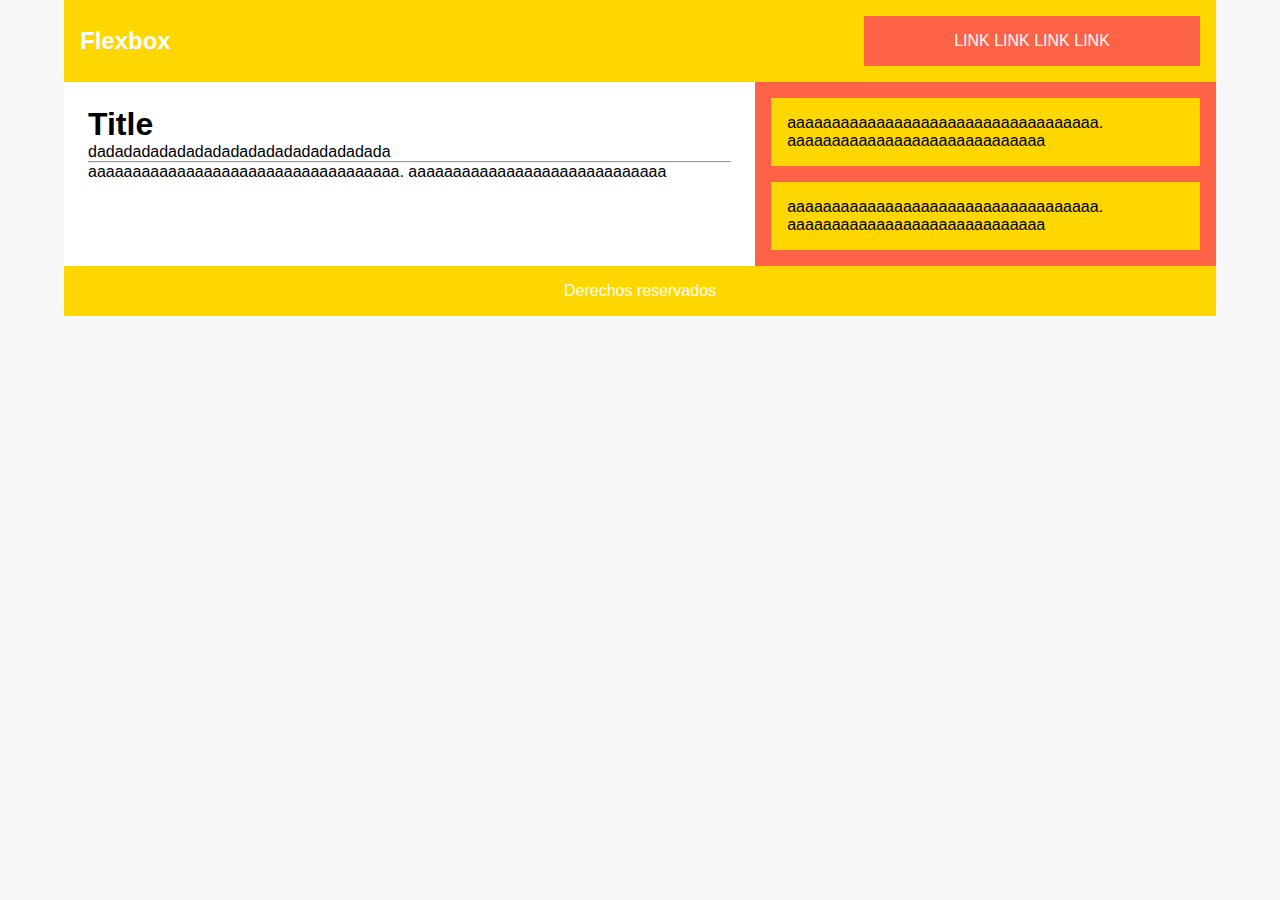
<file: FLEXBOX/index.html>
<!DOCTYPE html>
<html lang="en">
<head>
    <meta charset="UTF-8">
    <meta name="viewport" content="width=device-width, initial-scale=1.0">
    <link rel="stylesheet" href="estilos1.css"

    <title></title>
</head>
<body>
    <div class="container">
        <header>
            <h2>Flexbox</h2>
            <nav>
                <a href="">Link</a>
                <a href="">Link</a>
                <a href="">Link</a>
                <a href="">Link</a>
            </nav>
        </header>
        <section>
            <h1>Title</h1>
            <p>dadadadadadadadadadadadadadadadada</p>

            <hr>

            <p>aaaaaaaaaaaaaaaaaaaaaaaaaaaaaaaaaaa.
                aaaaaaaaaaaaaaaaaaaaaaaaaaaaa</p>


        </section>
        <aside>
            <p>aaaaaaaaaaaaaaaaaaaaaaaaaaaaaaaaaaa.
                aaaaaaaaaaaaaaaaaaaaaaaaaaaaa</p>
            <p>aaaaaaaaaaaaaaaaaaaaaaaaaaaaaaaaaaa.
                aaaaaaaaaaaaaaaaaaaaaaaaaaaaa</p>
        </aside>
        <footer>
            <p>Derechos reservados</p>
        </footer>



    </div>
    
</body>
</html>
</file>
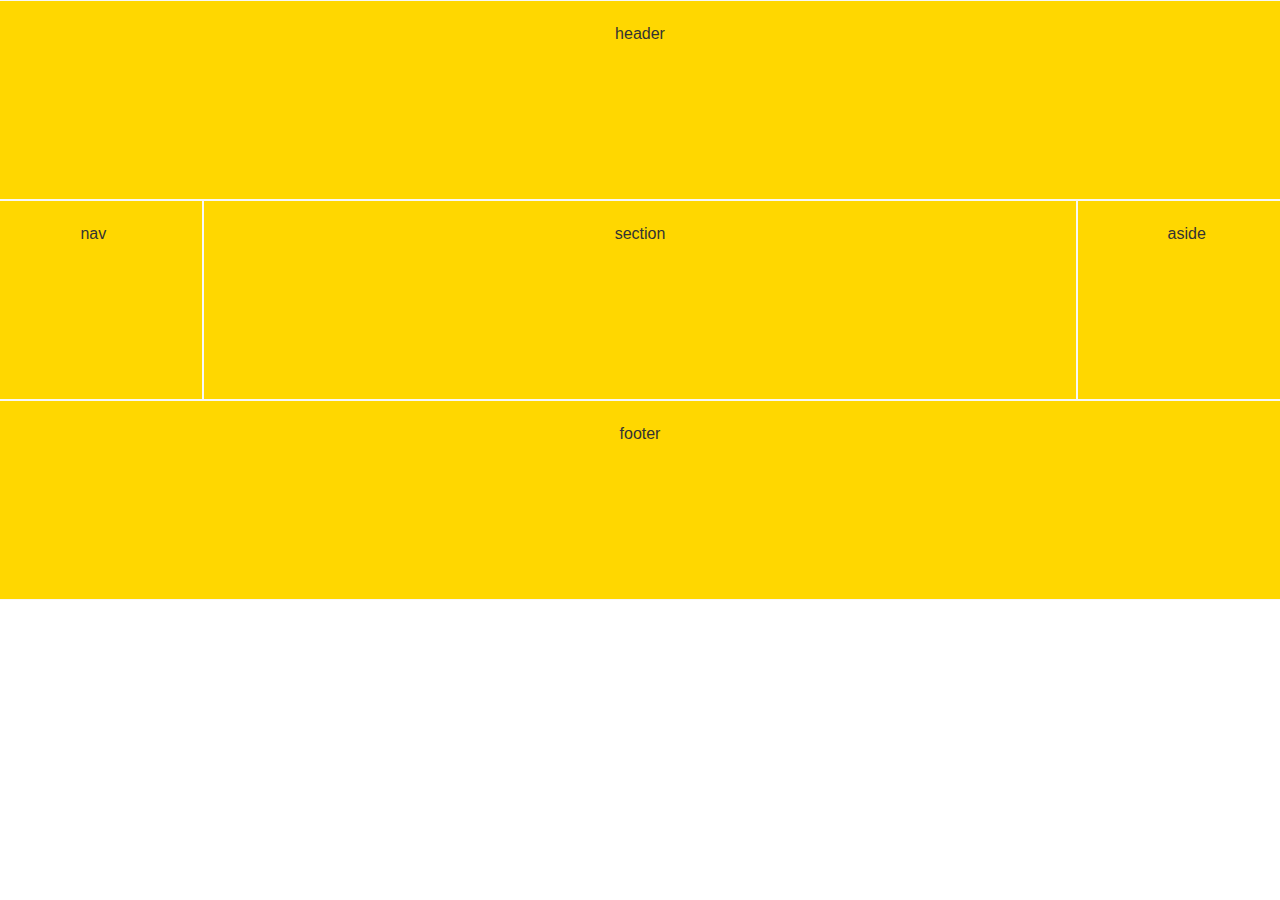
<file: PROYECTO/index.html>
<!DOCTYPE html>
<html lang="en">
<head>
    <meta charset="UTF-8">
    <meta name="viewport" content="width=device-width, initial-scale=1.0">
    <title>Document</title>
    <link rel="stylesheet" href="flexboxgrid1.css"
</head>
<body>
    <div class="row center-xs center-md">
        <header class="col-xs-12 col-md-12">header</header>
        <nav class="col-xs-12 col-md-2">nav</nav>
        <section class="col-xs-12 col-md-8">section</section>
        <aside class="col-xs-12 col-md-2">aside</aside>
        <footer class="col-xs-12 col-md-12">footer</footer>
    </div>
</body>
</html>
</file>
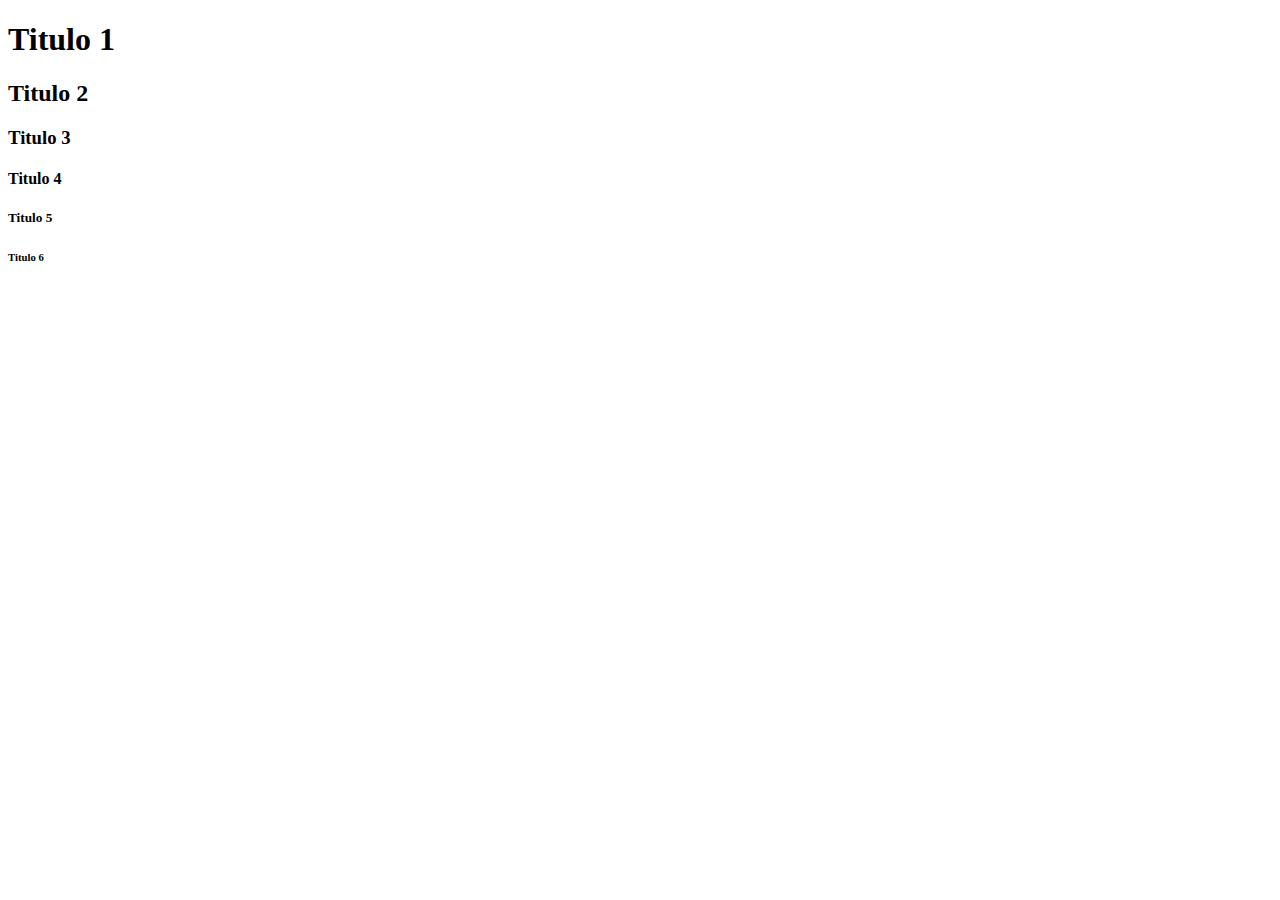
<file: Etiquetas.html>
<!DOCTYPE html>
<html lang="en">
<head>
    <meta charset="UTF-8">
    <meta name="viewport" content="width=device-width, initial-scale=1.0">
    <title>Etiquetas de texto</title>
</head>
<body>
    <h1>Titulo 1</h1>
    <h2>Titulo 2</h2>
    <h3>Titulo 3</h3>
    <h4>Titulo 4</h4>
    <h5>Titulo 5</h5>
    <h6>Titulo 6</h6>
</body>
</html>
</file>
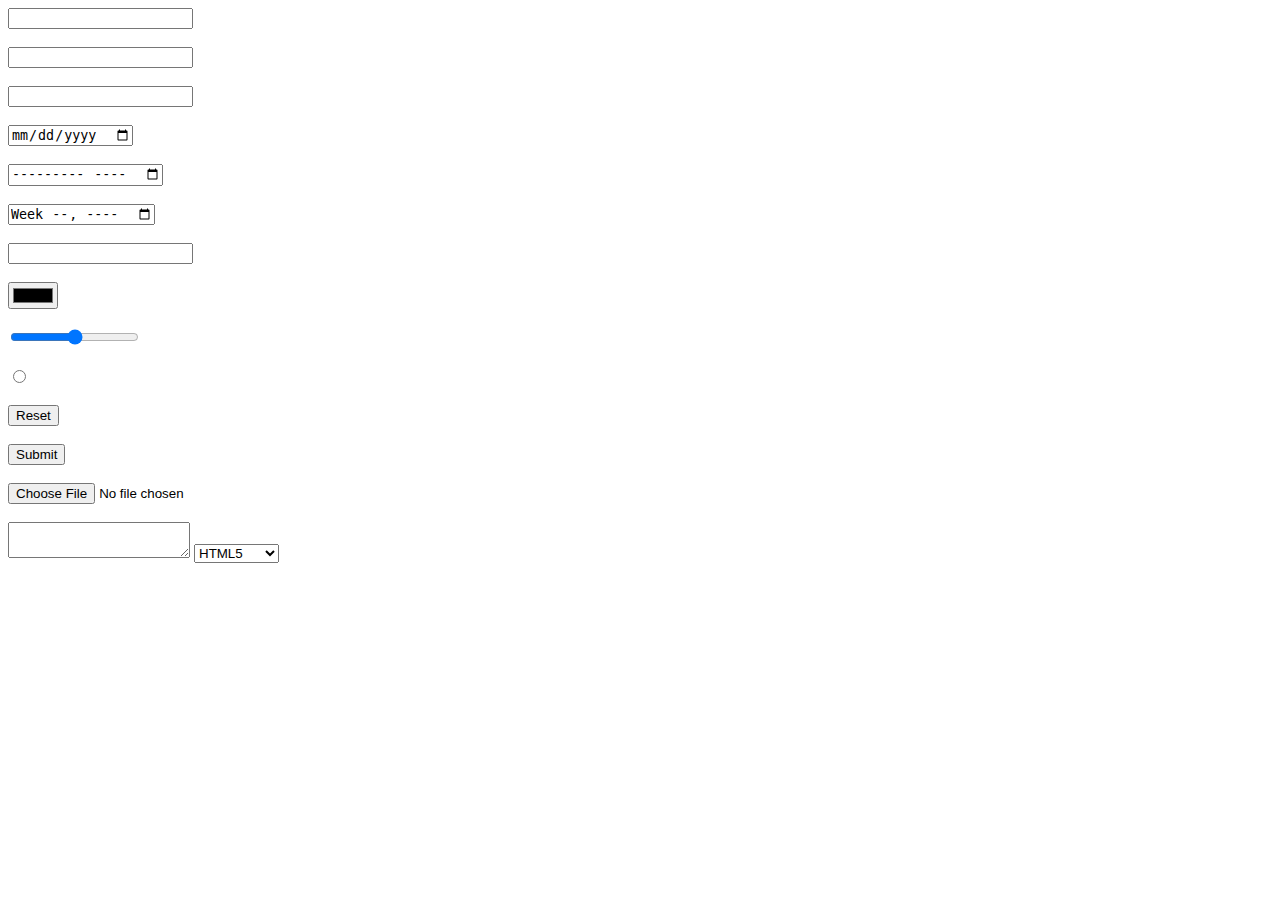
<file: formularios.html>
<!DOCTYPE html>
<html lang="en">
<head>
    <meta charset="UTF-8">
    <meta name="viewport" content="width=device-width, initial-scale=1.0">
    <title>Formulario</title>
</head>
<body>
    <form>
        <input type="text"> <br><br>
        <input type="password"> <br><br>
        <input type="email"> <br><br>
        <input type="date"> <br><br>
        <input type="month"> <br><br>
        <input type="week"> <br><br>
        <input type="number"> <br><br>

        <input type="color"> <br><br>
        <input type="range"> <br><br>

        <input type="radio"> <br><br>

        <input type="reset"> <br><br>

        <input type="submit"> <br><br>

        <input type="file"> <br><br>

        <textarea></textarea>

        <select>
            <option>HTML5</option>
            <option>CSS3</option>
            <option>JavaScript</option>


        </select>
    </form>
    
</body>
</html>
</file>
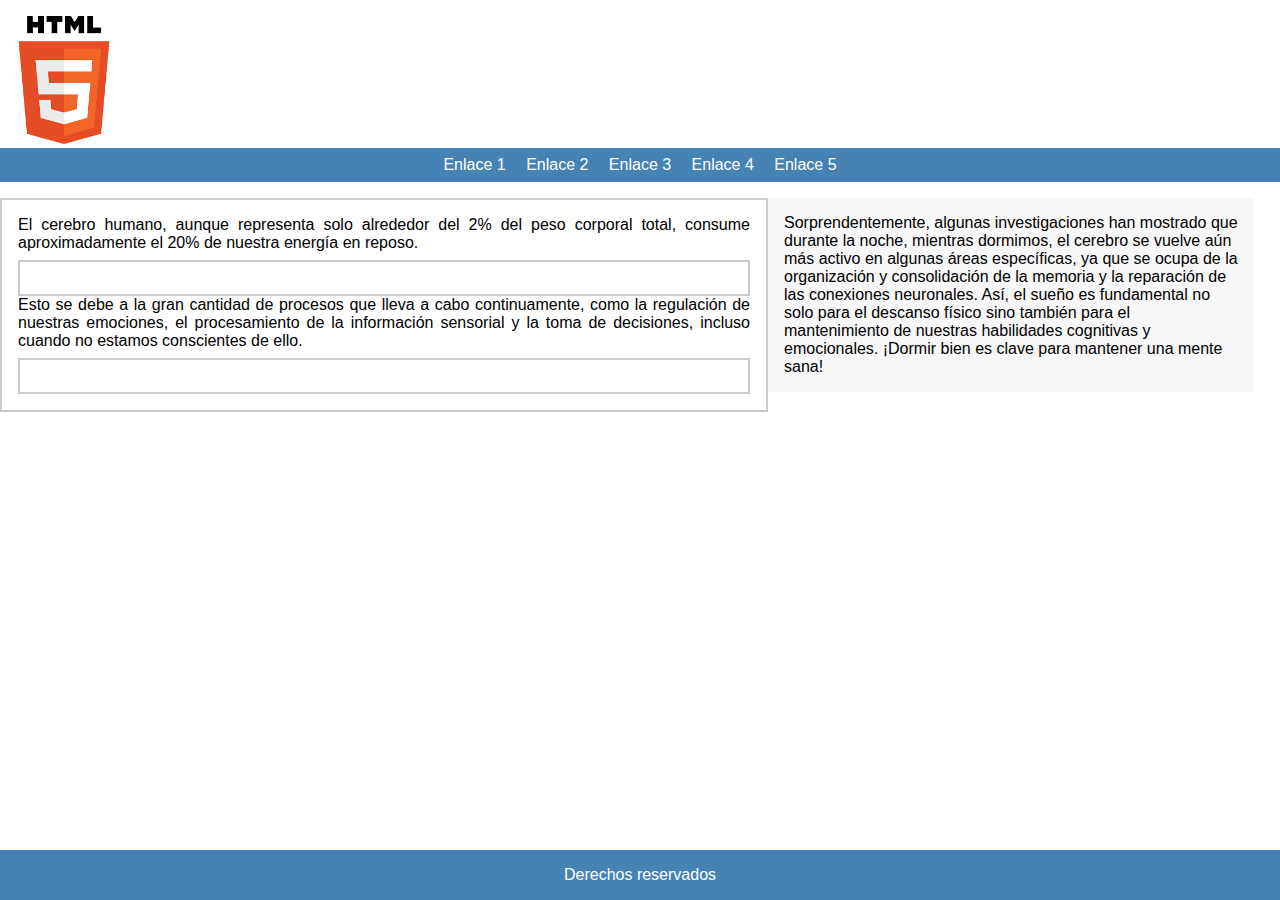
<file: SEMANTICA/semantica.html>
<!DOCTYPE html>
<html lang="en">
<head>
    <meta charset="UTF-8">
    <meta name="viewport" content="width=device-width, initial-scale=1.0">
    <title>Estructura Semantica</title>
    <link rel="stylesheet" href="estilos.css">
</head>
<body>
    <header>
        <img src ="html.png">
    </header>
    <nav>
        <a href="#"> Enlace 1</a>
        <a href="#"> Enlace 2</a>
        <a href="#"> Enlace 3</a>
        <a href="#"> Enlace 4</a>
        <a href="#"> Enlace 5</a>
    </nav>

    <section>
        <article>
           <p>El cerebro humano, aunque representa solo alrededor del 2% del peso corporal total, 
            consume aproximadamente el 20% de nuestra energía en reposo. 
            <p>
        <article>
        </article>
            <p>Esto se debe a la gran cantidad de procesos que lleva a cabo continuamente, 
            como la regulación de nuestras emociones, el procesamiento de la información sensorial y la toma de decisiones, 
            incluso cuando no estamos conscientes de ello.
            <p>
        <article>
    </section>
    <aside> Sorprendentemente, algunas investigaciones han mostrado que durante la noche, 
        mientras dormimos, el cerebro se vuelve aún más activo en algunas áreas específicas, 
        ya que se ocupa de la organización y consolidación de la memoria y la reparación de las conexiones neuronales.
        Así, el sueño es fundamental no solo para el descanso físico sino también para el mantenimiento de nuestras habilidades cognitivas y emocionales. 
        ¡Dormir bien es clave para mantener una mente sana!
    </aside>
    <footer>
        <p>Derechos reservados</p>
    </footer>
</body>
</html>
</file>
<file: FLEXBOX/estilos1.css>
*{
    margin: 0;
    padding: 0;
    box-sizing: border-box;
    font-family: sans-serif;
    text-decoration: none;
    text-align: justify;
}
body{
    background-color: #f7f7f7;
}

.container{
    margin: auto;
    max-width: 1200px;
    width: 90%;

    display: flex;
    flex-flow: row wrap;

}

header, footer{

    background-color: gold;
    color: #fff;
    padding: 1em;

    flex-basis: 100%;
    display: flex;
    align-items: center;
    flex-flow: row wrap;
    justify-content: space-between;
}

header nav {
    background-color: tomato;
    padding: 1em;
    text-align: center;

    flex-basis: 30%;
}

header nav a{
    color: #ffff;
    padding: 1me;
    text-transform: uppercase;

    justify-content: space-around;
}

header nav a:hover{
    background-color: goldenrod;
}

section{
    background-color: #fff;
    
    padding: 1.5em ;
    flex: 1 1 60%;

}
section p, section hr, section h1{
    margin-bottom: 0.5 em ;
}
aside {
    background-color: tomato;
    flex:1 1 40%;
}

aside p {
    background-color: gold;
    margin: 1em;
    padding: 1em;

}
footer{
    justify-content: center;
}

@media (max-width: 760px){
    .container{
        flex-direction: column;
    }
    header {
        margin: 0;
        padding: 0;

        justify-content: center;
    }
    header nav {
        flex-basis: 100%;
    }
    h2{
        padding:1.5em 0 ;
    }
}
</file>
<file: PROYECTO/flexboxgrid1.css>
*{
    margin: 0;
    padding: 0;
    font-family: sans-serif;
    color: #333;
    text-align: center;
  }

  header,nav,section,aside,footer{
    background-color: gold;
    border: 1px solid #f7f7f7;
    height: 200px;
    padding-top: 1.5em;
  }

  @media (max-width: 420px){
    header,nav,section,footer{
      height: 100px;
    }
    aside{
      display: none;
    }
    nav{
      order:1;
    }
    header{
      order: 2;
    }
    section{
      order: 3;
    }
    footer{
      order:4;
    }
  }
  
  .container-fluid {
    margin-right: auto;
    margin-left: auto;
    padding-right: 2rem;
    padding-left: 2rem;
  }
  
  .row {
    box-sizing: border-box;
    display: -ms-flexbox;
    display: -webkit-box;
    display: flex;
    -ms-flex: 0 1 auto;
    -webkit-box-flex: 0;
    flex: 0 1 auto;
    -ms-flex-direction: row;
    -webkit-box-orient: horizontal;
    -webkit-box-direction: normal;
    flex-direction: row;
    -ms-flex-wrap: wrap;
    flex-wrap: wrap;
    margin-right: -1rem;
    margin-left: -1rem;
  }
  
  .row.reverse {
    -ms-flex-direction: row-reverse;
    -webkit-box-orient: horizontal;
    -webkit-box-direction: reverse;
    flex-direction: row-reverse;
  }
  
  .col.reverse {
    -ms-flex-direction: column-reverse;
    -webkit-box-orient: vertical;
    -webkit-box-direction: reverse;
    flex-direction: column-reverse;
  }
  
  .col-xs,
  .col-xs-1,
  .col-xs-2,
  .col-xs-3,
  .col-xs-4,
  .col-xs-5,
  .col-xs-6,
  .col-xs-7,
  .col-xs-8,
  .col-xs-9,
  .col-xs-10,
  .col-xs-11,
  .col-xs-12 {
    box-sizing: border-box;
    -ms-flex: 0 0 auto;
    -webkit-box-flex: 0;
    flex: 0 0 auto;
    padding-right: 1rem;
    padding-left: 1rem;
  }
  
  .col-xs {
    -webkit-flex-grow: 1;
    -ms-flex-positive: 1;
    -webkit-box-flex: 1;
    flex-grow: 1;
    -ms-flex-preferred-size: 0;
    flex-basis: 0;
    max-width: 100%;
  }
  
  .col-xs-1 {
    -ms-flex-preferred-size: 8.333%;
    flex-basis: 8.333%;
    max-width: 8.333%;
  }
  
  .col-xs-2 {
    -ms-flex-preferred-size: 16.667%;
    flex-basis: 16.667%;
    max-width: 16.667%;
  }
  
  .col-xs-3 {
    -ms-flex-preferred-size: 25%;
    flex-basis: 25%;
    max-width: 25%;
  }
  
  .col-xs-4 {
    -ms-flex-preferred-size: 33.333%;
    flex-basis: 33.333%;
    max-width: 33.333%;
  }
  
  .col-xs-5 {
    -ms-flex-preferred-size: 41.667%;
    flex-basis: 41.667%;
    max-width: 41.667%;
  }
  
  .col-xs-6 {
    -ms-flex-preferred-size: 50%;
    flex-basis: 50%;
    max-width: 50%;
  }
  
  .col-xs-7 {
    -ms-flex-preferred-size: 58.333%;
    flex-basis: 58.333%;
    max-width: 58.333%;
  }
  
  .col-xs-8 {
    -ms-flex-preferred-size: 66.667%;
    flex-basis: 66.667%;
    max-width: 66.667%;
  }
  
  .col-xs-9 {
    -ms-flex-preferred-size: 75%;
    flex-basis: 75%;
    max-width: 75%;
  }
  
  .col-xs-10 {
    -ms-flex-preferred-size: 83.333%;
    flex-basis: 83.333%;
    max-width: 83.333%;
  }
  
  .col-xs-11 {
    -ms-flex-preferred-size: 91.667%;
    flex-basis: 91.667%;
    max-width: 91.667%;
  }
  
  .col-xs-12 {
    -ms-flex-preferred-size: 100%;
    flex-basis: 100%;
    max-width: 100%;
  }
  
  .col-xs-offset-1 {
    margin-left: 8.333%;
  }
  
  .col-xs-offset-2 {
    margin-left: 16.667%;
  }
  
  .col-xs-offset-3 {
    margin-left: 25%;
  }
  
  .col-xs-offset-4 {
    margin-left: 33.333%;
  }
  
  .col-xs-offset-5 {
    margin-left: 41.667%;
  }
  
  .col-xs-offset-6 {
    margin-left: 50%;
  }
  
  .col-xs-offset-7 {
    margin-left: 58.333%;
  }
  
  .col-xs-offset-8 {
    margin-left: 66.667%;
  }
  
  .col-xs-offset-9 {
    margin-left: 75%;
  }
  
  .col-xs-offset-10 {
    margin-left: 83.333%;
  }
  
  .col-xs-offset-11 {
    margin-left: 91.667%;
  }
  
  .start-xs {
    -ms-flex-pack: start;
    -webkit-box-pack: start;
    justify-content: flex-start;
    text-align: start;
  }
  
  .center-xs {
    -ms-flex-pack: center;
    -webkit-box-pack: center;
    justify-content: center;
    text-align: center;
  }
  
  .end-xs {
    -ms-flex-pack: end;
    -webkit-box-pack: end;
    justify-content: flex-end;
    text-align: end;
  }
  
  .top-xs {
    -ms-flex-align: start;
    -webkit-box-align: start;
    align-items: flex-start;
  }
  
  .middle-xs {
    -ms-flex-align: center;
    -webkit-box-align: center;
    align-items: center;
  }
  
  .bottom-xs {
    -ms-flex-align: end;
    -webkit-box-align: end;
    align-items: flex-end;
  }
  
  .around-xs {
    -ms-flex-pack: distribute;
    justify-content: space-around;
  }
  
  .between-xs {
    -ms-flex-pack: justify;
    -webkit-box-pack: justify;
    justify-content: space-between;
  }
  
  .first-xs {
    -ms-flex-order: -1;
    -webkit-box-ordinal-group: 0;
    order: -1;
  }
  
  .last-xs {
    -ms-flex-order: 1;
    -webkit-box-ordinal-group: 2;
    order: 1;
  }
  
  @media only screen and (min-width: 48em) {
    .container {
      width: 46rem;
    }
  
    .col-sm,
    .col-sm-1,
    .col-sm-2,
    .col-sm-3,
    .col-sm-4,
    .col-sm-5,
    .col-sm-6,
    .col-sm-7,
    .col-sm-8,
    .col-sm-9,
    .col-sm-10,
    .col-sm-11,
    .col-sm-12 {
      box-sizing: border-box;
      -ms-flex: 0 0 auto;
      -webkit-box-flex: 0;
      flex: 0 0 auto;
      padding-right: 1rem;
      padding-left: 1rem;
    }
  
    .col-sm {
      -webkit-flex-grow: 1;
      -ms-flex-positive: 1;
      -webkit-box-flex: 1;
      flex-grow: 1;
      -ms-flex-preferred-size: 0;
      flex-basis: 0;
      max-width: 100%;
    }
  
    .col-sm-1 {
      -ms-flex-preferred-size: 8.333%;
      flex-basis: 8.333%;
      max-width: 8.333%;
    }
  
    .col-sm-2 {
      -ms-flex-preferred-size: 16.667%;
      flex-basis: 16.667%;
      max-width: 16.667%;
    }
  
    .col-sm-3 {
      -ms-flex-preferred-size: 25%;
      flex-basis: 25%;
      max-width: 25%;
    }
  
    .col-sm-4 {
      -ms-flex-preferred-size: 33.333%;
      flex-basis: 33.333%;
      max-width: 33.333%;
    }
  
    .col-sm-5 {
      -ms-flex-preferred-size: 41.667%;
      flex-basis: 41.667%;
      max-width: 41.667%;
    }
  
    .col-sm-6 {
      -ms-flex-preferred-size: 50%;
      flex-basis: 50%;
      max-width: 50%;
    }
  
    .col-sm-7 {
      -ms-flex-preferred-size: 58.333%;
      flex-basis: 58.333%;
      max-width: 58.333%;
    }
  
    .col-sm-8 {
      -ms-flex-preferred-size: 66.667%;
      flex-basis: 66.667%;
      max-width: 66.667%;
    }
  
    .col-sm-9 {
      -ms-flex-preferred-size: 75%;
      flex-basis: 75%;
      max-width: 75%;
    }
  
    .col-sm-10 {
      -ms-flex-preferred-size: 83.333%;
      flex-basis: 83.333%;
      max-width: 83.333%;
    }
  
    .col-sm-11 {
      -ms-flex-preferred-size: 91.667%;
      flex-basis: 91.667%;
      max-width: 91.667%;
    }
  
    .col-sm-12 {
      -ms-flex-preferred-size: 100%;
      flex-basis: 100%;
      max-width: 100%;
    }
  
    .col-sm-offset-1 {
      margin-left: 8.333%;
    }
  
    .col-sm-offset-2 {
      margin-left: 16.667%;
    }
  
    .col-sm-offset-3 {
      margin-left: 25%;
    }
  
    .col-sm-offset-4 {
      margin-left: 33.333%;
    }
  
    .col-sm-offset-5 {
      margin-left: 41.667%;
    }
  
    .col-sm-offset-6 {
      margin-left: 50%;
    }
  
    .col-sm-offset-7 {
      margin-left: 58.333%;
    }
  
    .col-sm-offset-8 {
      margin-left: 66.667%;
    }
  
    .col-sm-offset-9 {
      margin-left: 75%;
    }
  
    .col-sm-offset-10 {
      margin-left: 83.333%;
    }
  
    .col-sm-offset-11 {
      margin-left: 91.667%;
    }
  
    .start-sm {
      -ms-flex-pack: start;
      -webkit-box-pack: start;
      justify-content: flex-start;
      text-align: start;
    }
  
    .center-sm {
      -ms-flex-pack: center;
      -webkit-box-pack: center;
      justify-content: center;
      text-align: center;
    }
  
    .end-sm {
      -ms-flex-pack: end;
      -webkit-box-pack: end;
      justify-content: flex-end;
      text-align: end;
    }
  
    .top-sm {
      -ms-flex-align: start;
      -webkit-box-align: start;
      align-items: flex-start;
    }
  
    .middle-sm {
      -ms-flex-align: center;
      -webkit-box-align: center;
      align-items: center;
    }
  
    .bottom-sm {
      -ms-flex-align: end;
      -webkit-box-align: end;
      align-items: flex-end;
    }
  
    .around-sm {
      -ms-flex-pack: distribute;
      justify-content: space-around;
    }
  
    .between-sm {
      -ms-flex-pack: justify;
      -webkit-box-pack: justify;
      justify-content: space-between;
    }
  
    .first-sm {
      -ms-flex-order: -1;
      -webkit-box-ordinal-group: 0;
      order: -1;
    }
  
    .last-sm {
      -ms-flex-order: 1;
      -webkit-box-ordinal-group: 2;
      order: 1;
    }
  }
  
  @media only screen and (min-width: 62em) {
    .container {
      width: 61rem;
    }
  
    .col-md,
    .col-md-1,
    .col-md-2,
    .col-md-3,
    .col-md-4,
    .col-md-5,
    .col-md-6,
    .col-md-7,
    .col-md-8,
    .col-md-9,
    .col-md-10,
    .col-md-11,
    .col-md-12 {
      box-sizing: border-box;
      -ms-flex: 0 0 auto;
      -webkit-box-flex: 0;
      flex: 0 0 auto;
      padding-right: 1rem;
      padding-left: 1rem;
    }
  
    .col-md {
      -webkit-flex-grow: 1;
      -ms-flex-positive: 1;
      -webkit-box-flex: 1;
      flex-grow: 1;
      -ms-flex-preferred-size: 0;
      flex-basis: 0;
      max-width: 100%;
    }
  
    .col-md-1 {
      -ms-flex-preferred-size: 8.333%;
      flex-basis: 8.333%;
      max-width: 8.333%;
    }
  
    .col-md-2 {
      -ms-flex-preferred-size: 16.667%;
      flex-basis: 16.667%;
      max-width: 16.667%;
    }
  
    .col-md-3 {
      -ms-flex-preferred-size: 25%;
      flex-basis: 25%;
      max-width: 25%;
    }
  
    .col-md-4 {
      -ms-flex-preferred-size: 33.333%;
      flex-basis: 33.333%;
      max-width: 33.333%;
    }
  
    .col-md-5 {
      -ms-flex-preferred-size: 41.667%;
      flex-basis: 41.667%;
      max-width: 41.667%;
    }
  
    .col-md-6 {
      -ms-flex-preferred-size: 50%;
      flex-basis: 50%;
      max-width: 50%;
    }
  
    .col-md-7 {
      -ms-flex-preferred-size: 58.333%;
      flex-basis: 58.333%;
      max-width: 58.333%;
    }
  
    .col-md-8 {
      -ms-flex-preferred-size: 66.667%;
      flex-basis: 66.667%;
      max-width: 66.667%;
    }
  
    .col-md-9 {
      -ms-flex-preferred-size: 75%;
      flex-basis: 75%;
      max-width: 75%;
    }
  
    .col-md-10 {
      -ms-flex-preferred-size: 83.333%;
      flex-basis: 83.333%;
      max-width: 83.333%;
    }
  
    .col-md-11 {
      -ms-flex-preferred-size: 91.667%;
      flex-basis: 91.667%;
      max-width: 91.667%;
    }
  
    .col-md-12 {
      -ms-flex-preferred-size: 100%;
      flex-basis: 100%;
      max-width: 100%;
    }
  
    .col-md-offset-1 {
      margin-left: 8.333%;
    }
  
    .col-md-offset-2 {
      margin-left: 16.667%;
    }
  
    .col-md-offset-3 {
      margin-left: 25%;
    }
  
    .col-md-offset-4 {
      margin-left: 33.333%;
    }
  
    .col-md-offset-5 {
      margin-left: 41.667%;
    }
  
    .col-md-offset-6 {
      margin-left: 50%;
    }
  
    .col-md-offset-7 {
      margin-left: 58.333%;
    }
  
    .col-md-offset-8 {
      margin-left: 66.667%;
    }
  
    .col-md-offset-9 {
      margin-left: 75%;
    }
  
    .col-md-offset-10 {
      margin-left: 83.333%;
    }
  
    .col-md-offset-11 {
      margin-left: 91.667%;
    }
  
    .start-md {
      -ms-flex-pack: start;
      -webkit-box-pack: start;
      justify-content: flex-start;
      text-align: start;
    }
  
    .center-md {
      -ms-flex-pack: center;
      -webkit-box-pack: center;
      justify-content: center;
      text-align: center;
    }
  
    .end-md {
      -ms-flex-pack: end;
      -webkit-box-pack: end;
      justify-content: flex-end;
      text-align: end;
    }
  
    .top-md {
      -ms-flex-align: start;
      -webkit-box-align: start;
      align-items: flex-start;
    }
  
    .middle-md {
      -ms-flex-align: center;
      -webkit-box-align: center;
      align-items: center;
    }
  
    .bottom-md {
      -ms-flex-align: end;
      -webkit-box-align: end;
      align-items: flex-end;
    }
  
    .around-md {
      -ms-flex-pack: distribute;
      justify-content: space-around;
    }
  
    .between-md {
      -ms-flex-pack: justify;
      -webkit-box-pack: justify;
      justify-content: space-between;
    }
  
    .first-md {
      -ms-flex-order: -1;
      -webkit-box-ordinal-group: 0;
      order: -1;
    }
  
    .last-md {
      -ms-flex-order: 1;
      -webkit-box-ordinal-group: 2;
      order: 1;
    }
  }
  
  @media only screen and (min-width: 75em) {
    .container {
      width: 71rem;
    }
  
    .col-lg,
    .col-lg-1,
    .col-lg-2,
    .col-lg-3,
    .col-lg-4,
    .col-lg-5,
    .col-lg-6,
    .col-lg-7,
    .col-lg-8,
    .col-lg-9,
    .col-lg-10,
    .col-lg-11,
    .col-lg-12 {
      box-sizing: border-box;
      -ms-flex: 0 0 auto;
      -webkit-box-flex: 0;
      flex: 0 0 auto;
      padding-right: 1rem;
      padding-left: 1rem;
    }
  
    .col-lg {
      -webkit-flex-grow: 1;
      -ms-flex-positive: 1;
      -webkit-box-flex: 1;
      flex-grow: 1;
      -ms-flex-preferred-size: 0;
      flex-basis: 0;
      max-width: 100%;
    }
  
    .col-lg-1 {
      -ms-flex-preferred-size: 8.333%;
      flex-basis: 8.333%;
      max-width: 8.333%;
    }
  
    .col-lg-2 {
      -ms-flex-preferred-size: 16.667%;
      flex-basis: 16.667%;
      max-width: 16.667%;
    }
  
    .col-lg-3 {
      -ms-flex-preferred-size: 25%;
      flex-basis: 25%;
      max-width: 25%;
    }
  
    .col-lg-4 {
      -ms-flex-preferred-size: 33.333%;
      flex-basis: 33.333%;
      max-width: 33.333%;
    }
  
    .col-lg-5 {
      -ms-flex-preferred-size: 41.667%;
      flex-basis: 41.667%;
      max-width: 41.667%;
    }
  
    .col-lg-6 {
      -ms-flex-preferred-size: 50%;
      flex-basis: 50%;
      max-width: 50%;
    }
  
    .col-lg-7 {
      -ms-flex-preferred-size: 58.333%;
      flex-basis: 58.333%;
      max-width: 58.333%;
    }
  
    .col-lg-8 {
      -ms-flex-preferred-size: 66.667%;
      flex-basis: 66.667%;
      max-width: 66.667%;
    }
  
    .col-lg-9 {
      -ms-flex-preferred-size: 75%;
      flex-basis: 75%;
      max-width: 75%;
    }
  
    .col-lg-10 {
      -ms-flex-preferred-size: 83.333%;
      flex-basis: 83.333%;
      max-width: 83.333%;
    }
  
    .col-lg-11 {
      -ms-flex-preferred-size: 91.667%;
      flex-basis: 91.667%;
      max-width: 91.667%;
    }
  
    .col-lg-12 {
      -ms-flex-preferred-size: 100%;
      flex-basis: 100%;
      max-width: 100%;
    }
  
    .col-lg-offset-1 {
      margin-left: 8.333%;
    }
  
    .col-lg-offset-2 {
      margin-left: 16.667%;
    }
  
    .col-lg-offset-3 {
      margin-left: 25%;
    }
  
    .col-lg-offset-4 {
      margin-left: 33.333%;
    }
  
    .col-lg-offset-5 {
      margin-left: 41.667%;
    }
  
    .col-lg-offset-6 {
      margin-left: 50%;
    }
  
    .col-lg-offset-7 {
      margin-left: 58.333%;
    }
  
    .col-lg-offset-8 {
      margin-left: 66.667%;
    }
  
    .col-lg-offset-9 {
      margin-left: 75%;
    }
  
    .col-lg-offset-10 {
      margin-left: 83.333%;
    }
  
    .col-lg-offset-11 {
      margin-left: 91.667%;
    }
  
    .start-lg {
      -ms-flex-pack: start;
      -webkit-box-pack: start;
      justify-content: flex-start;
      text-align: start;
    }
  
    .center-lg {
      -ms-flex-pack: center;
      -webkit-box-pack: center;
      justify-content: center;
      text-align: center;
    }
  
    .end-lg {
      -ms-flex-pack: end;
      -webkit-box-pack: end;
      justify-content: flex-end;
      text-align: end;
    }
  
    .top-lg {
      -ms-flex-align: start;
      -webkit-box-align: start;
      align-items: flex-start;
    }
  
    .middle-lg {
      -ms-flex-align: center;
      -webkit-box-align: center;
      align-items: center;
    }
  
    .bottom-lg {
      -ms-flex-align: end;
      -webkit-box-align: end;
      align-items: flex-end;
    }
  
    .around-lg {
      -ms-flex-pack: distribute;
      justify-content: space-around;
    }
  
    .between-lg {
      -ms-flex-pack: justify;
      -webkit-box-pack: justify;
      justify-content: space-between;
    }
  
    .first-lg {
      -ms-flex-order: -1;
      -webkit-box-ordinal-group: 0;
      order: -1;
    }
  
    .last-lg {
      -ms-flex-order: 1;
      -webkit-box-ordinal-group: 2;
      order: 1;
    }
  }
</file>
<file: SEMANTICA/estilos.css>
*{
    margin: 0;
    padding: 0;

}

body{
     font-family: sans-serif;
     font-size: 16px;

}

img{
    padding-top: 1em;
    width: 10%;
}   

nav{
    background-color: steelblue;
    text-align: center;
}
nav a{
    color: #fff;
    display: inline-block;
    padding: 0.5em ;
    text-decoration: none;

}

nav a:hover{
    color: tomato;
}

section{
    float:left;
    height: auto;
    margin:  0.5em 0 0.5em;

    width: 60%;
}

article{
    border: 2px solid #ccc;
    margin-top: 0.5em;
    padding: 1em;
}

p{
    text-align: justify;
}

aside{
    background-color: #F7F7F7;
    float: left;
    height: auto;
    margin-top: 1em;
    padding: 1em;
    width: 35.5%;
}

footer{
    background-color: steelblue;
    padding: 1em 0 1em;
    float: left;
    position: fixed;
    bottom: 0;
    width: 100%;

}

footer p{
    color: #fff;
    font-size: 1em;
    text-align: center;
}
</file>
